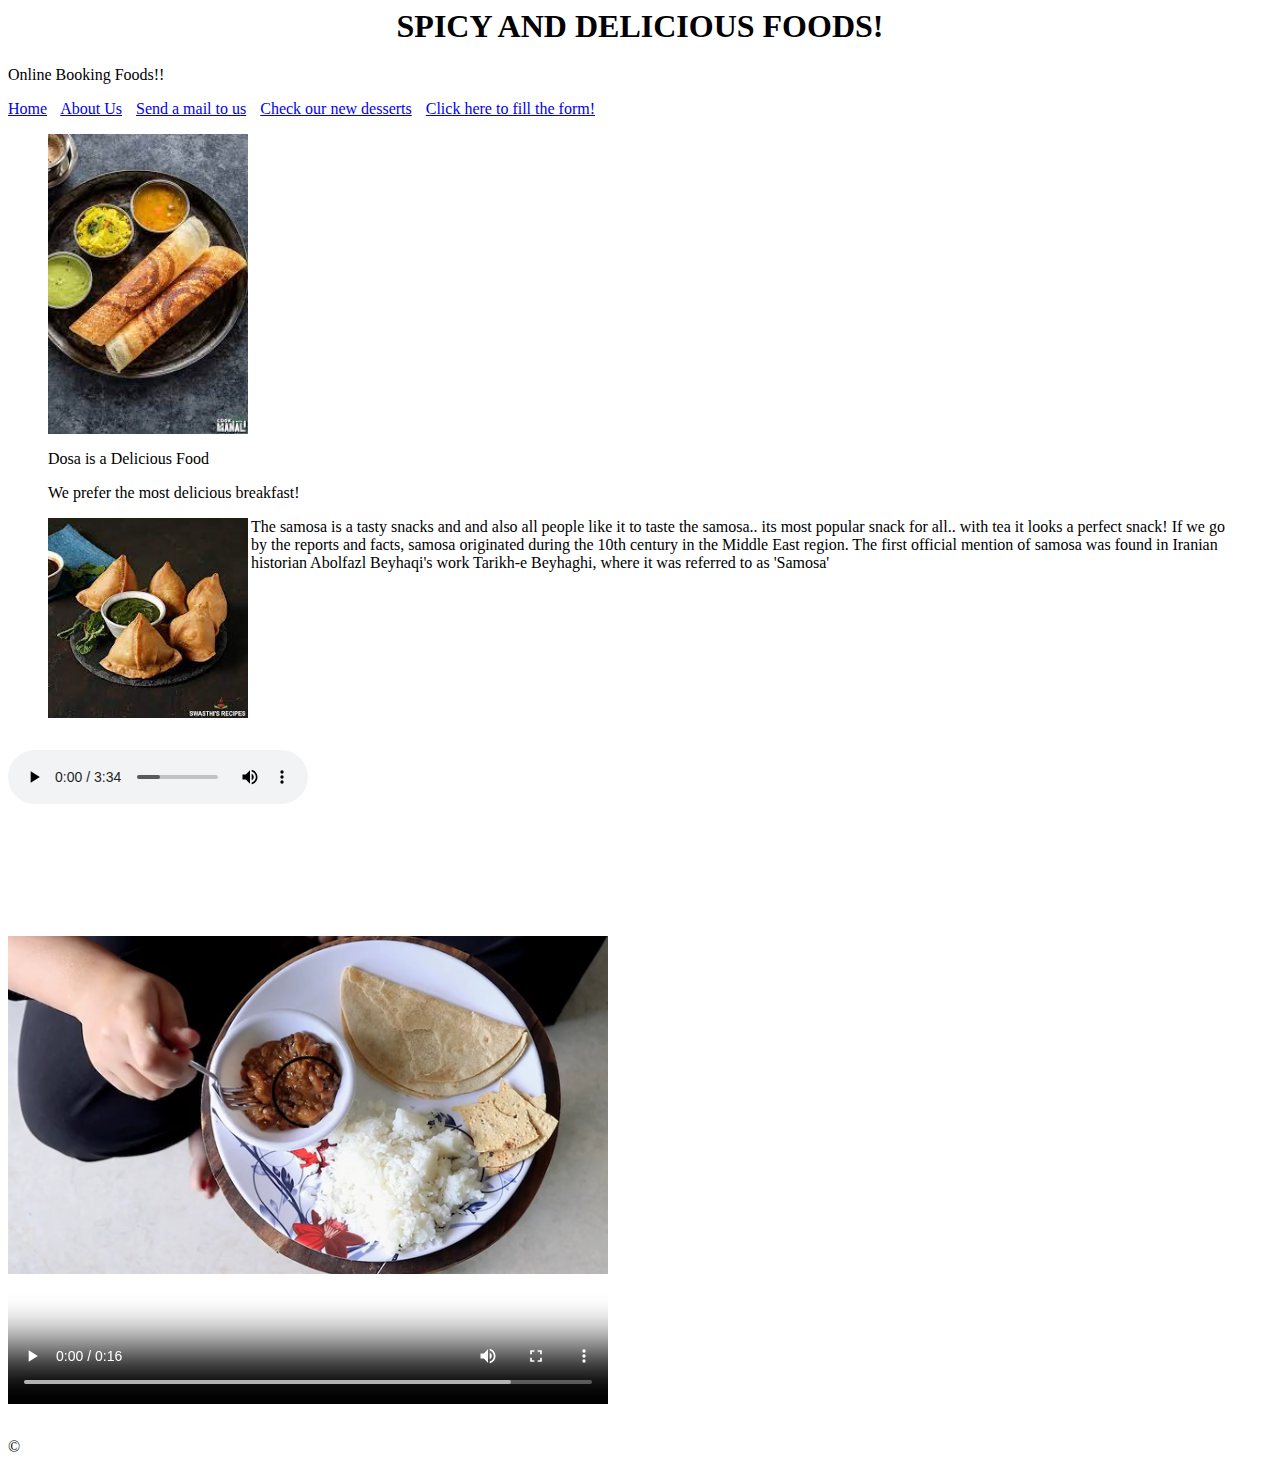
<file: index.html>
<html>
  <head>
    <meta name="viewport" content="width=device-width, initial-scale=1.0" />

    <title>RESTAURANT</title>
  </head>
  <body>
    <h1 align="center"><b>SPICY AND DELICIOUS FOODS!</b></h1>
    <p>Online Booking Foods!!</p>
    <a href="index.html" style="margin-right: 10px">Home</a>
    <a href="about.html" style="margin-right: 10px">About Us</a>
    <!--<a href="menu.html" style="margin-right: 10px;">Menu</a>-->
    <a href="mailto:mcmadhankumarmca@gmail.com" style="margin-right: 10px"
      >Send a mail to us</a
    >
    <a href="menu.html" style="margin-right: 10px"
      >Check our new desserts</a
    >
    <a href="formdemo.html" style="margin-right: 10px"
      >Click here to fill the form!</a
    >

    <br />

    <figure>
      <img
        src="dosa.jpg"
        alt="special dosa with chutney"
        title=" Dosa"
        width="200"
        height="300px"
      />
      <p>Dosa is a Delicious Food</p>
      <p>We prefer the most delicious breakfast!</p>
      <img
        src="samosa.jpg"
        alt="samosa"
        width="200"
        height="200px"
        align="left"
      />
      <p>
        The samosa is a tasty snacks and and also all people like it to taste
        the samosa.. its most popular snack for all.. with tea it looks a
        perfect snack! If we go by the reports and facts, samosa originated
        during the 10th century in the Middle East region. The first official
        mention of samosa was found in Iranian historian Abolfazl Beyhaqi's work
        Tarikh-e Beyhaghi, where it was referred to as 'Samosa'
      </p>
    </figure>

    <br />
    <br />
    <br /><br /><br /><br /><br /><br /><br />

    <audio src="Inayae-MassTamilan.org.mp3" controls>Song playing</audio>
    <br />
    <video
      src="pexels-vivaan-rupani-7351722 (360p).mp4"
      controls
      height="600"
      width="600"
    >
      song played
    </video>
    <br /><br />
    <p>&copy</p>
  </body>
</html>
</file>
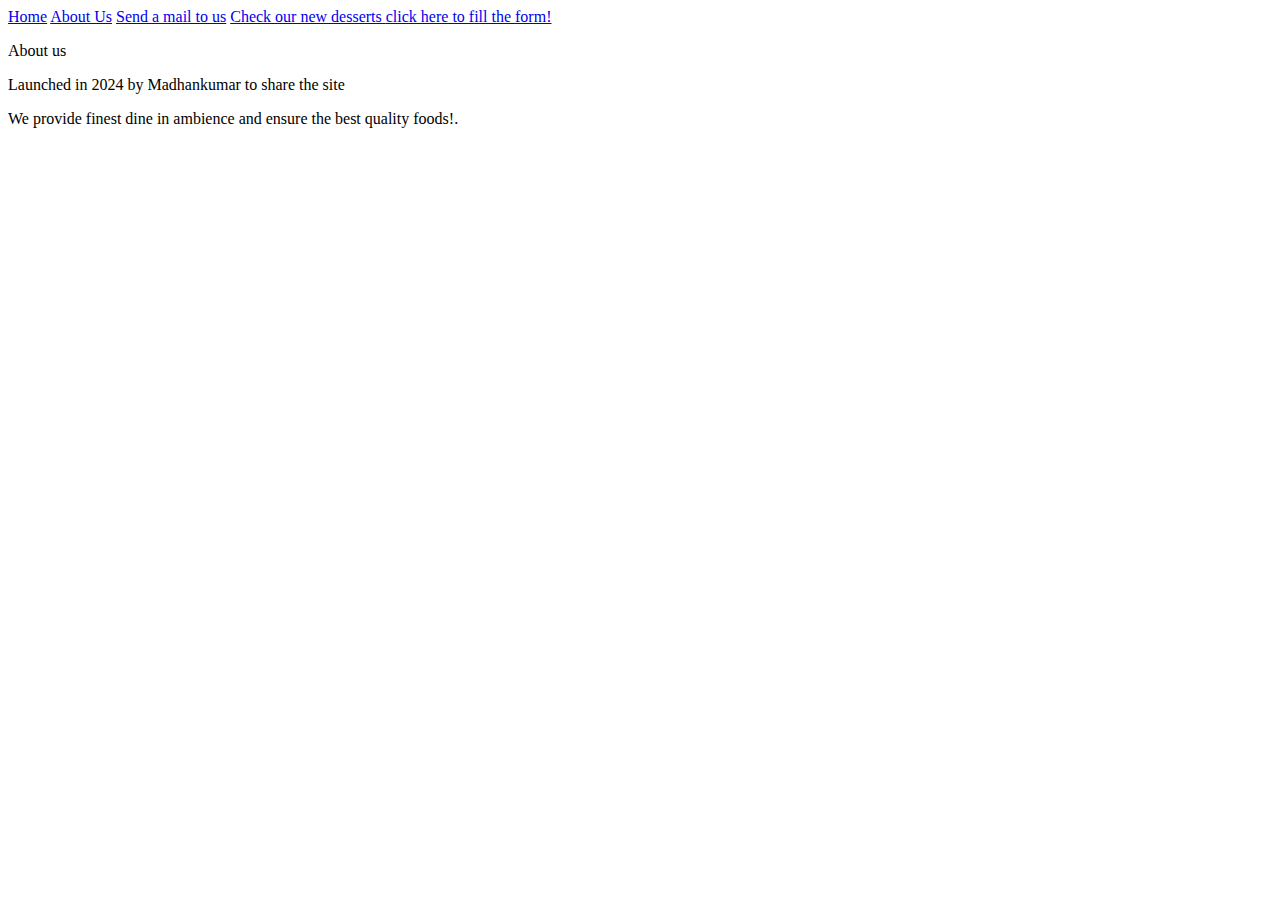
<file: about.html>
<html>
    <head>
        <title>

        </title>
    </head>
    <body>
        <a href="index.html "> Home</a>
        <a href="about.html "> About Us</a>
        <!--<a href="menu.html "> Menu</a>-->
        <a href="mailto:mcmadhankumarmca@gmail.com">Send a mail to us</a>
        <a href="menu.html">Check our new desserts </a>
        <a href="course/formdemo.html">click here to fill the form!</a>
        <p>About us</p>
        <p> Launched in 2024 by Madhankumar to share the site</p>
        <p>We provide finest dine in ambience and ensure the best quality foods!.</p>
    
    </body>
</html>
</file>
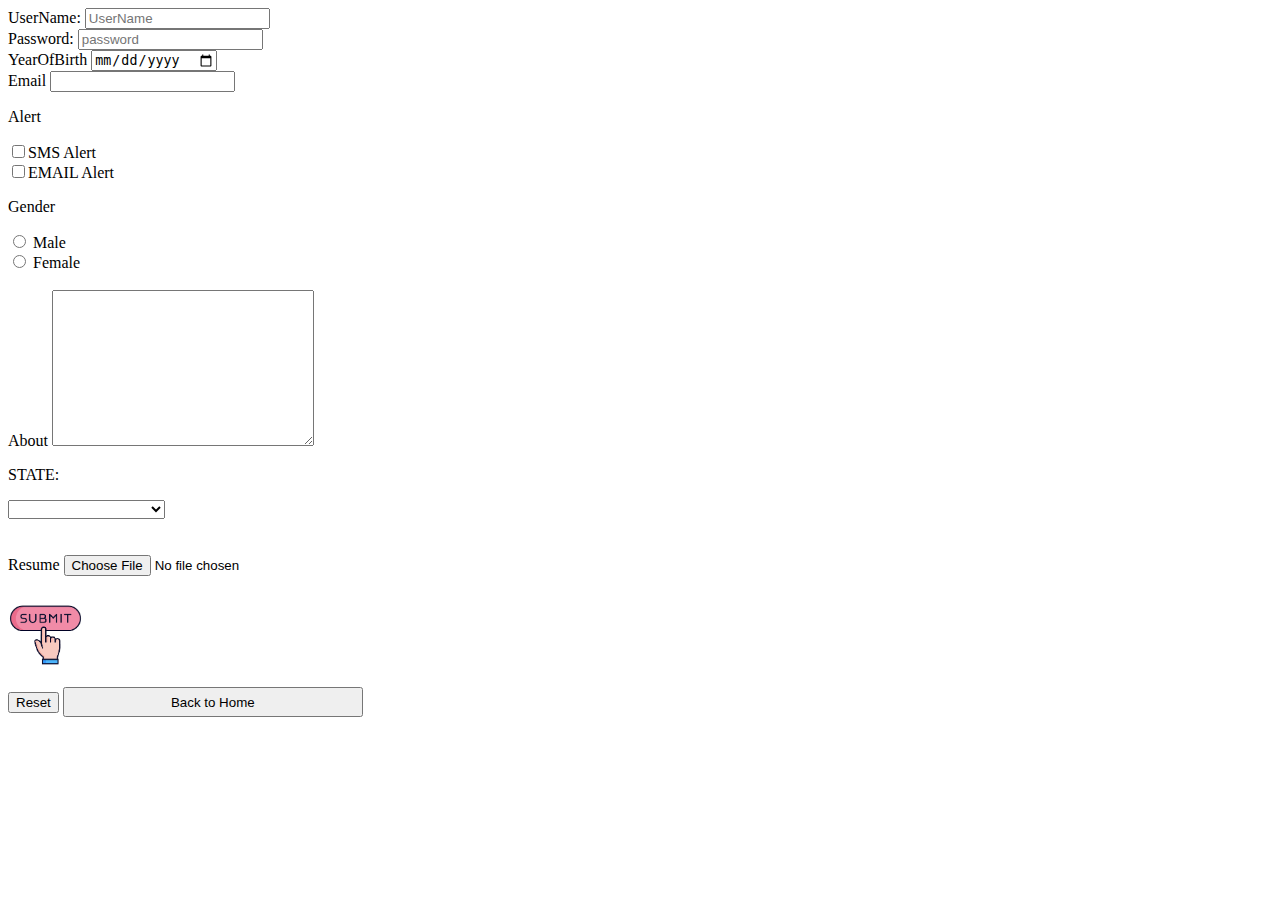
<file: formdemo.html>
<html>
    <head>
        <title>

        </title>
    </head>
    <body>
        <form action="signup.html" method="GET">
            <div>
                <label for="username">UserName: </label>
                <input name="username" id="username" placeholder="UserName" required >
            </div>
            <div>
                <label for="password">Password: </label>
                <input type="password" id="password" placeholder="password" required minlength="7">
            </div>
            <div>
                <label for="yearofbirth">YearOfBirth</label>
                <input type="date" name="yearofbirth" id="yearofbirth" maxlength="4" min="1900" max="2025">
            </div>
            <div>
                <label>Email</label>
                <input type="email" id="email">
            </div>
            <p>Alert</p>
            <div>
                <input type="checkbox" name="smsalert" id="smsalert"
                <label for="smsalert">SMS Alert</label>
            </div>
            <div>
                <input type="checkbox" name="emailalert" id="emailalert"
                <label for="emailalert">EMAIL Alert</label>
            </div>
            <p>Gender</p>
            <div>
                <input type="radio" name="gender" id="male">
                <label for="male">Male</label>
            </div>
            <div>
                <input type="radio" name="gender" id="female">
                <label for="female">Female</label>
            </div>
<br>
            <div>
                <label>About</label>
                <textarea name="" id="" cols="30" rows="10"></textarea>
            </div>


            <div>
                <p>STATE:</p>
                <select name="state" id="state" >
                    <option value="None"></option>
                    <option value="Tamilnadu">TamilNadu</option>
                    <option value="Andhra">ANDHRA PRADHESH</option>
                    <option value="Karnataka">KARNATAKA</option>

                </select>
            </div>
<br><br>
            <div>
                <label for="file">Resume</label>
                <input type="file" name="file">
            </div>

<br>
<input type="image" src="submit.png" width="75">
            
<br><br>
<button type="Reset" width="75">Reset</button>
<a href="index.html">
    <button type="button" style="width: 300px ;height:30px;">Back to Home</button>
  </a>
        </form>
    </body>
</html>
</file>
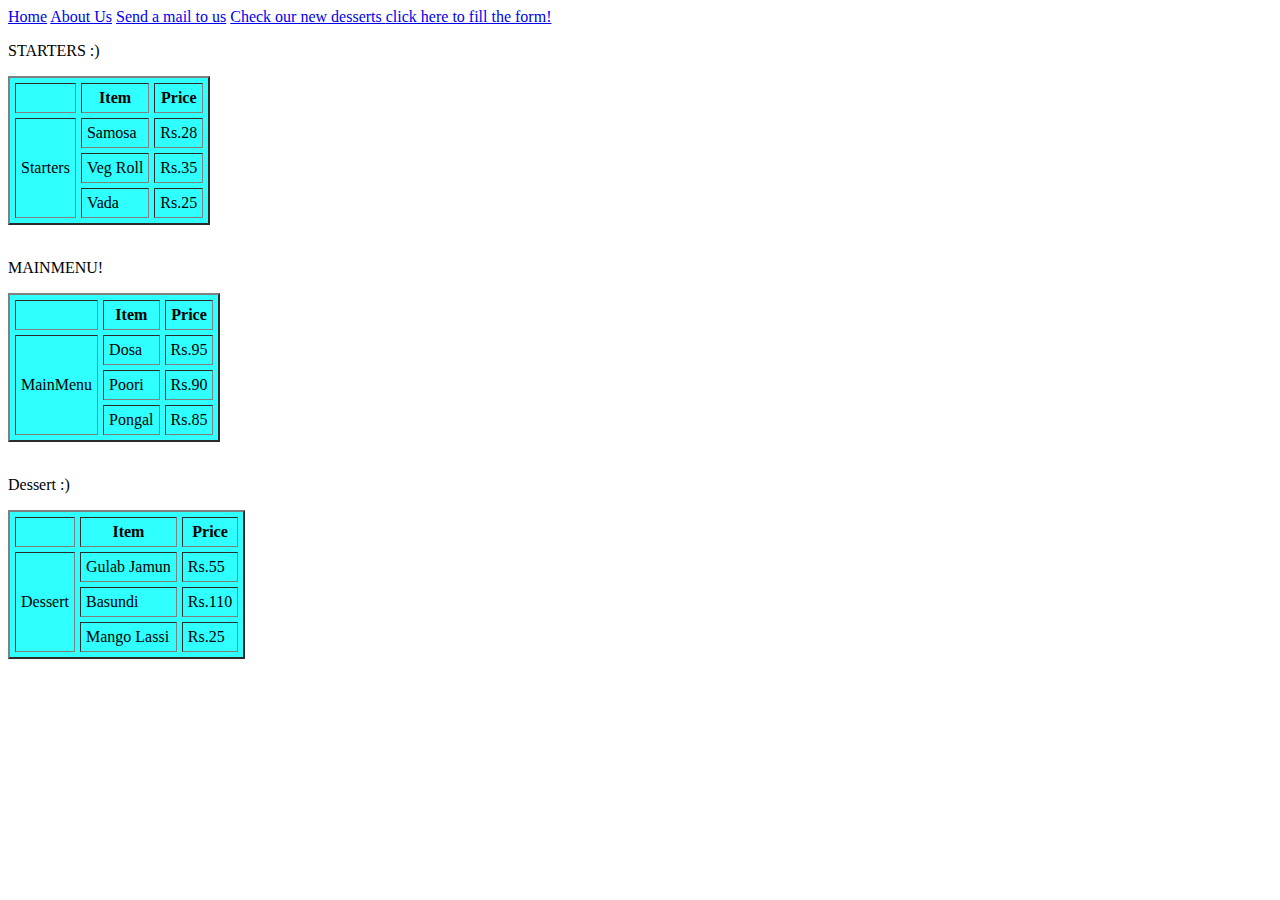
<file: menu.html>
<html>
    <head>
        <title>

        </title>
    </head>
    <body>
        <a href="index.html "> Home</a>
        <a href="about.html "> About Us</a>
        <!--<a href="menu.html "> Menu</a>-->
        <a href="mailto:mcmadhankumarmca@gmail.com">Send a mail to us</a>
        <a href="menu.html">Check our new desserts </a>
        <a href="formdemo.html">click here to fill the form!</a>
        <!--<a href="#dessert">Go to dessert</a>-->
        <!--<h2 id2="starters">Go To Starters</h2>-->
        
        <!--
        <h2>Starters</h2><ol>
            <li>Samosa Rs.28</li>
            <li>Veg Roll Rs.35</li>
            <li>Vada Rs.25</li>
        </ol>
        <a href="#MainDish">Go To MainDish</a>
        <h2>Go To Main Menu</h2>
        <ol>
            <li>Dosa Rs.95</li>
            <li>Poori Rs.90</li>
            <li>Pongal Rs.85</li>
        </ol>

        <h2 id="dessert">Dessert</h2>
        <ol>
            <li>Gulab Jamun Rs.55</li>
            <li>Basundi Rs.110</li>
            <li>Mango Lassi Rs.65</li>
        </ol>
    -->
    <table border="2" bgcolor="#2ffffe" cellpadding="5" cellspacing="5">
        <p>STARTERS :)</p>
        <thead>
            <tr>
                <th></th>
            <th>Item</th>
            <th>Price</th>
        </tr>
        </thead>
        <tbody>
        <tr>
            <td rowspan="3">Starters </td>
            <td>Samosa</td>
            <td>Rs.28</td>
        </tr>
        <tr>
            <td>Veg Roll</td>
            <td>Rs.35</td>
        </tr>
        <tr>
            <td>Vada</td>
            <td>Rs.25</td>
        </tr>
        </tbody>
    </table>
<br>
     <table border="2" bgcolor="#2ffffe" cellpadding="5" cellspacing="5">
        
        <p>MAINMENU!</p>
        <thead>
            <tr>
                <th></th>
            <th>Item</th>
            <th>Price</th>
        </tr>
        </thead>
        <tbody>
        <tr>
            <td rowspan="3">MainMenu</td>
            <td>Dosa</td>
            <td>Rs.95</td>
        </tr>
        <tr>
            <td>Poori</td>
            <td>Rs.90</td>
        </tr>
        <tr>
            <td>Pongal</td>
            <td>Rs.85</td>
        </tr>
        </tbody>
    </table>

    <br>
    <table border="2" bgcolor="#2ffffe" cellpadding="5" cellspacing="5">
        <p>Dessert :)</p>
        <thead>
            <tr>
                <th></th>
            <th>Item</th>
            <th>Price</th>
        </tr>
        </thead>
        <tbody>
        <tr>
            <td rowspan="3">Dessert</td>
            <td>Gulab Jamun</td>
            <td>Rs.55</td>
        </tr>
        <tr>
            <td>Basundi</td>
            <td>Rs.110</td>
        </tr>
        <tr>
            <td>Mango Lassi</td>
            <td>Rs.25</td>
        </tr>
        </tbody>
    </table>
    </body>
</html>
</file>
